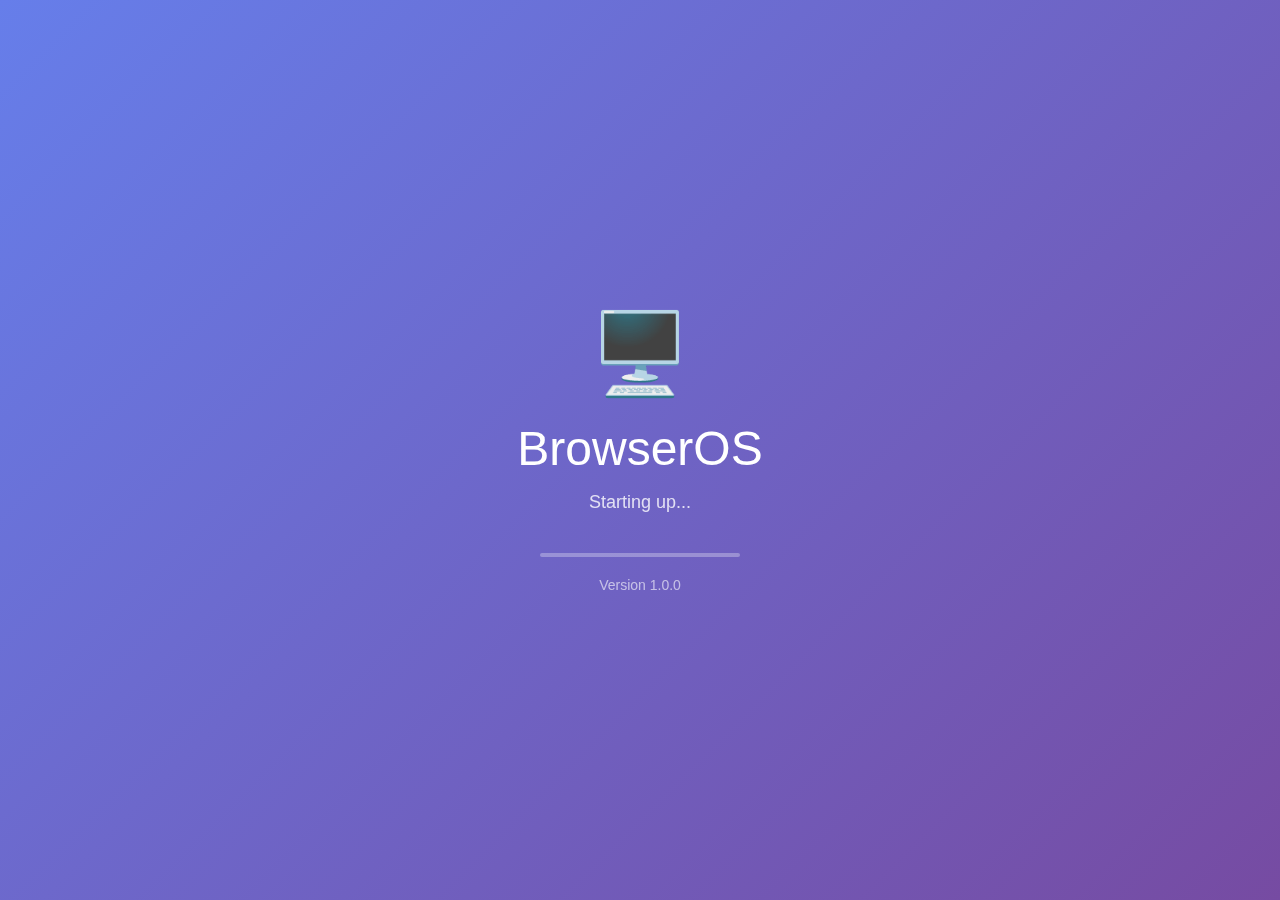
<file: index.html>
<!DOCTYPE html>
<html lang="en">
<head>
    <meta charset="UTF-8">
    <meta name="viewport" content="width=device-width, initial-scale=1.0">
    <title>Browser OS</title>
    <link rel="stylesheet" href="src/styles/main.css">
    <link rel="stylesheet" href="src/styles/desktop.css">
    <link rel="stylesheet" href="src/styles/dock.css">
    <link rel="stylesheet" href="src/styles/menubar.css">
    <link rel="stylesheet" href="src/styles/widgets.css">
</head>
<body>
    <!-- Desktop Background -->
    <div id="desktop" class="desktop">
        <!-- Menu Bar (Top) -->
        <div id="menubar" class="menubar">
            <div class="menubar-left">
                <div class="apple-logo">🍎</div>
                <div class="menu-item active">BrowserOS</div>
            </div>
            <div class="menubar-right">
                <div class="menu-item" id="wifi-status">📶</div>
                <div class="menu-item" id="battery-status">🔋 100%</div>
                <div class="menu-item" id="datetime">Aug 16, 2025 12:00 PM</div>
            </div>
        </div>

        <!-- Desktop Content Area -->
        <div id="desktop-content" class="desktop-content">
            <!-- Desktop icons will be added here -->
            <div class="desktop-icon" data-app="finder">
                <div class="icon">📁</div>
                <div class="label">Finder</div>
            </div>
            <div class="desktop-icon" data-app="terminal">
                <div class="icon">⚫</div>
                <div class="label">Terminal</div>
            </div>
            <div class="desktop-icon" data-app="text-editor">
                <div class="icon">📝</div>
                <div class="label">TextEdit</div>
            </div>
            <div class="desktop-icon" data-app="calendar">
                <div class="icon">📅</div>
                <div class="label">Calendar</div>
            </div>
        </div>

        <!-- Application Windows Container -->
        <div id="windows-container" class="windows-container">
            <!-- Application windows will be rendered here -->
        </div>

        <!-- Dock (Bottom Center) -->
        <div id="dock" class="dock">
            <div class="dock-container">
                <div class="dock-item" data-app="finder" title="Finder">
                    <div class="dock-icon">📁</div>
                    <div class="dock-indicator"></div>
                </div>
                <div class="dock-item" data-app="terminal" title="Terminal">
                    <div class="dock-icon">⚫</div>
                    <div class="dock-indicator"></div>
                </div>
                <div class="dock-item" data-app="text-editor" title="TextEdit">
                    <div class="dock-icon">📝</div>
                    <div class="dock-indicator"></div>
                </div>
                <div class="dock-item" data-app="calculator" title="Calculator">
                    <div class="dock-icon">🧮</div>
                    <div class="dock-indicator"></div>
                </div>
                <div class="dock-item" data-app="browser" title="Browser">
                    <div class="dock-icon">🌐</div>
                    <div class="dock-indicator"></div>
                </div>
                <div class="dock-item" data-app="calendar" title="Calendar">
                    <div class="dock-icon">📅</div>
                    <div class="dock-indicator"></div>
                </div>
                <div class="dock-item" data-app="settings" title="System Preferences">
                    <div class="dock-icon">⚙️</div>
                    <div class="dock-indicator"></div>
                </div>
                <div class="dock-separator"></div>
                <div class="dock-item trash" data-app="trash" title="Trash">
                    <div class="dock-icon">🗑️</div>
                    <div class="dock-indicator"></div>
                </div>
            </div>
        </div>
    </div>

    <!-- Scripts -->
    <script src="src/utilities/EventManager.js"></script>
    <script src="src/utilities/EnvConfig.js"></script>
    <script src="src/utilities/ErrorReporter.js"></script>
    <script src="src/utilities/ConfigManager.js"></script>
    <script src="src/utilities/ResponsiveManager.js"></script>
    <script src="src/utilities/WindowManager.js"></script>
    <script src="src/utilities/SystemUtils.js"></script>
    <script src="src/utilities/EmailService.js"></script>
    <script src="src/widgets/MenuBar.js"></script>
    <script src="src/widgets/Dock.js"></script>
    <script src="src/widgets/Desktop.js"></script>
    <script src="src/applications/Finder.js"></script>
    <script src="src/applications/Terminal.js"></script>
    <script src="src/applications/TextEditor.js"></script>
    <script src="src/applications/Calculator.js"></script>
    <script src="src/applications/Browser.js"></script>
    <script src="src/applications/Settings.js"></script>
    <script src="src/applications/Calendar.js"></script>
    <script src="src/main.js"></script>
</body>
</html>
</file>
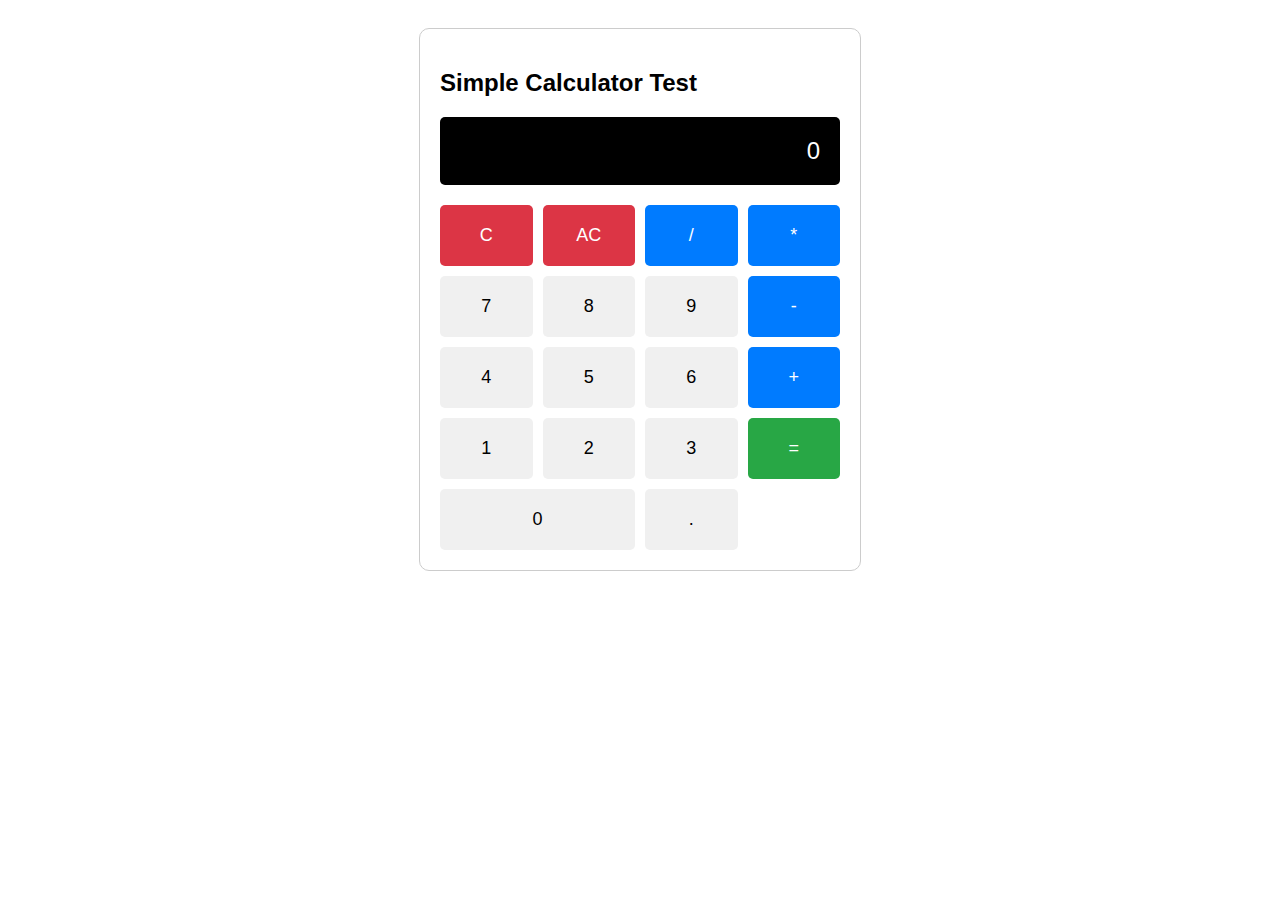
<file: simple_calculator.html>
<!DOCTYPE html>
<html>
<head>
    <title>Standalone Calculator Test</title>
    <style>
        body {
            font-family: Arial, sans-serif;
            padding: 20px;
        }
        .calculator {
            width: 400px;
            margin: 0 auto;
            border: 1px solid #ccc;
            border-radius: 10px;
            padding: 20px;
        }
        .display {
            background: #000;
            color: white;
            padding: 20px;
            margin-bottom: 20px;
            border-radius: 5px;
            font-size: 24px;
            text-align: right;
        }
        .buttons {
            display: grid;
            grid-template-columns: repeat(4, 1fr);
            gap: 10px;
        }
        button {
            padding: 20px;
            font-size: 18px;
            border: none;
            border-radius: 5px;
            cursor: pointer;
        }
        .number {
            background: #f0f0f0;
        }
        .operator {
            background: #007bff;
            color: white;
        }
        .equals {
            background: #28a745;
            color: white;
        }
        .clear {
            background: #dc3545;
            color: white;
        }
    </style>
</head>
<body>
    <div class="calculator">
        <h2>Simple Calculator Test</h2>
        <div class="display" id="display">0</div>
        <div class="buttons">
            <button class="clear" onclick="clearDisplay()">C</button>
            <button class="clear" onclick="clearAll()">AC</button>
            <button class="operator" onclick="inputOperation('/')">/</button>
            <button class="operator" onclick="inputOperation('*')">*</button>
            
            <button class="number" onclick="inputNumber('7')">7</button>
            <button class="number" onclick="inputNumber('8')">8</button>
            <button class="number" onclick="inputNumber('9')">9</button>
            <button class="operator" onclick="inputOperation('-')">-</button>
            
            <button class="number" onclick="inputNumber('4')">4</button>
            <button class="number" onclick="inputNumber('5')">5</button>
            <button class="number" onclick="inputNumber('6')">6</button>
            <button class="operator" onclick="inputOperation('+')">+</button>
            
            <button class="number" onclick="inputNumber('1')">1</button>
            <button class="number" onclick="inputNumber('2')">2</button>
            <button class="number" onclick="inputNumber('3')">3</button>
            <button class="equals" onclick="calculate()" rowspan="2">=</button>
            
            <button class="number" onclick="inputNumber('0')" style="grid-column: span 2;">0</button>
            <button class="number" onclick="inputNumber('.')">.</button>
        </div>
    </div>

    <script>
        let display = '0';
        let previousValue = null;
        let operation = null;
        let waitingForNewValue = false;

        function updateDisplay() {
            document.getElementById('display').textContent = display;
        }

        function inputNumber(number) {
            console.log('inputNumber called with:', number);
            if (waitingForNewValue) {
                display = number;
                waitingForNewValue = false;
            } else {
                display = display === '0' ? number : display + number;
            }
            updateDisplay();
        }

        function inputOperation(op) {
            console.log('inputOperation called with:', op);
            const inputValue = parseFloat(display);

            if (previousValue === null) {
                previousValue = inputValue;
            } else if (operation) {
                const result = performOperation(previousValue, inputValue, operation);
                display = result.toString();
                previousValue = result;
                updateDisplay();
            }

            operation = op;
            waitingForNewValue = true;
        }

        function calculate() {
            console.log('calculate called');
            if (operation && previousValue !== null) {
                const currentValue = parseFloat(display);
                const result = performOperation(previousValue, currentValue, operation);
                display = result.toString();
                previousValue = null;
                operation = null;
                waitingForNewValue = true;
                updateDisplay();
            }
        }

        function performOperation(prev, current, op) {
            console.log('performOperation:', prev, op, current);
            switch (op) {
                case '+': return prev + current;
                case '-': return prev - current;
                case '*': return prev * current;
                case '/': return current === 0 ? 0 : prev / current;
                default: return current;
            }
        }

        function clearDisplay() {
            display = '0';
            updateDisplay();
        }

        function clearAll() {
            display = '0';
            previousValue = null;
            operation = null;
            waitingForNewValue = false;
            updateDisplay();
        }
    </script>
</body>
</html>
</file>
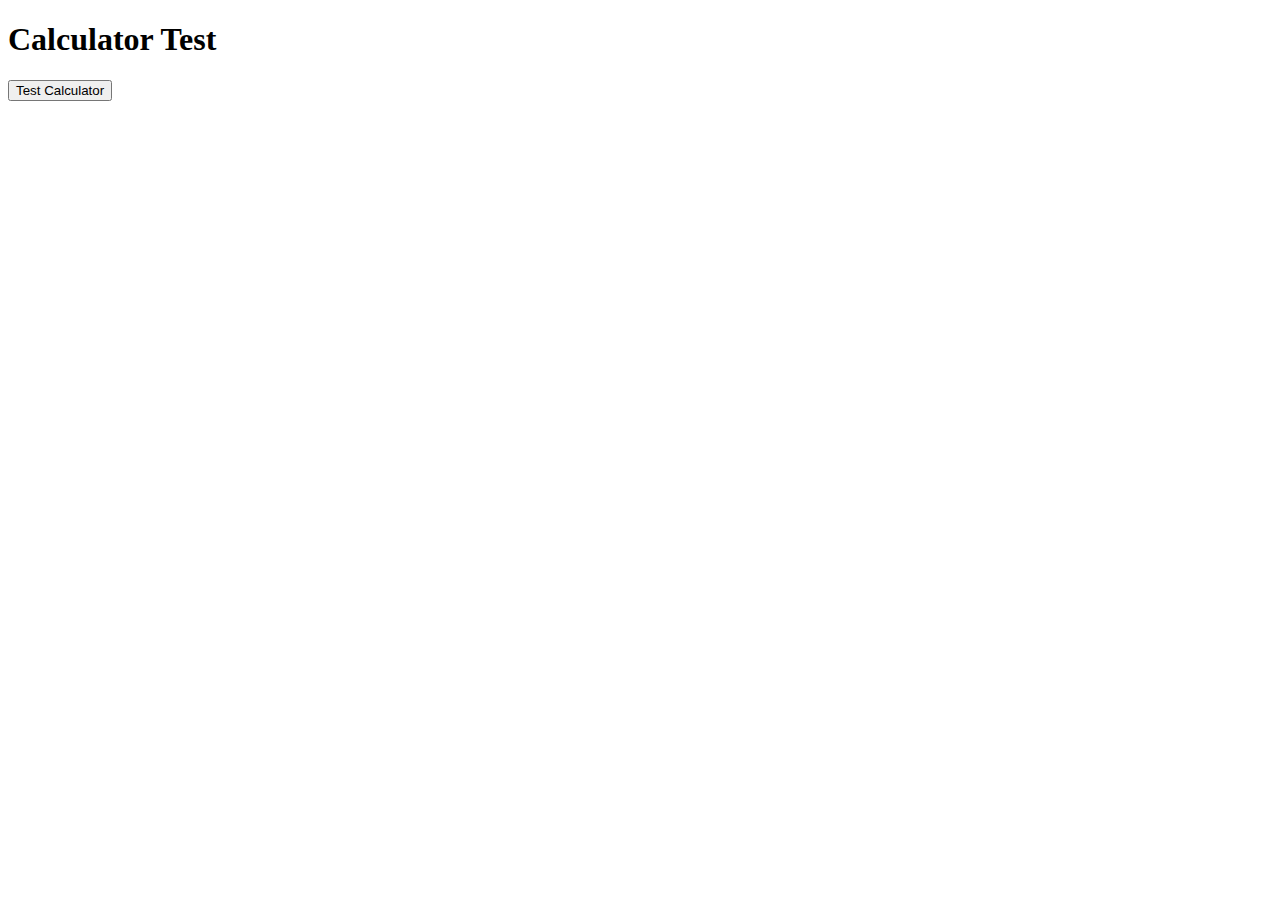
<file: test_calculator.html>
<!DOCTYPE html>
<html>
<head>
    <title>Calculator Test</title>
</head>
<body>
    <h1>Calculator Test</h1>
    <button onclick="testCalculator()">Test Calculator</button>
    <div id="result"></div>

    <script src="src/utilities/EventManager.js"></script>
    <script src="src/utilities/WindowManager.js"></script>
    <script src="src/applications/Calculator.js"></script>
    
    <script>
        function testCalculator() {
            const result = document.getElementById('result');
            
            if (typeof window.calculatorApp === 'undefined') {
                result.innerHTML = '<p style="color: red;">❌ calculatorApp not found</p>';
                result.innerHTML += '<p>Available objects: ' + Object.keys(window).filter(k => k.includes('App')).join(', ') + '</p>';
            } else {
                result.innerHTML = '<p style="color: green;">✅ calculatorApp found</p>';
                
                try {
                    window.calculatorApp.launch();
                    result.innerHTML += '<p style="color: green;">✅ Calculator launched successfully</p>';
                } catch (error) {
                    result.innerHTML += '<p style="color: red;">❌ Error launching: ' + error.message + '</p>';
                }
            }
        }
        
        // Test on load
        window.addEventListener('load', () => {
            setTimeout(testCalculator, 1000);
        });
    </script>
</body>
</html>
</file>
<file: src/styles/main.css>
/* Root Variables for Theming and Responsiveness - Enhanced */
:root {
    --bg-color: #ffffff;
    --text-color: #000000;
    --window-bg: rgba(255, 255, 255, 0.95);
    --menubar-bg: rgba(240, 240, 240, 0.9);
    --desktop-icon-size: clamp(60px, 8vw, 80px);
    --border-radius: 12px;
    --shadow: 0 25px 50px -12px rgba(0, 0, 0, 0.25);
    --desktop-bg: linear-gradient(135deg, #667eea 0%, #764ba2 100%);
    
    /* Enhanced Responsive Layout Variables */
    --menubar-height: clamp(28px, 4.5vw, 32px);
    --dock-height: clamp(50px, 8vw, 60px);
    --dock-icon-size: clamp(36px, 6vw, 48px);
    --window-min-width: clamp(280px, 40vw, 400px);
    --window-min-height: clamp(200px, 30vh, 300px);
    --window-max-width: clamp(800px, 95vw, 1200px);
    --window-max-height: clamp(600px, 90vh, 900px);
    --window-header-height: clamp(28px, 4vw, 32px);
    
    /* Typography Variables */
    --base-font-size: clamp(12px, 2.5vw, 14px);
    --heading-font-size: clamp(16px, 3.5vw, 20px);
    --small-font-size: clamp(10px, 2vw, 12px);
    --desktop-icon-text-size: clamp(10px, 1.8vw, 12px);
    
    /* Spacing Variables */
    --spacing-xs: clamp(2px, 0.5vw, 4px);
    --spacing-sm: clamp(4px, 1vw, 8px);
    --spacing-md: clamp(8px, 2vw, 16px);
    --spacing-lg: clamp(16px, 3vw, 24px);
    --spacing-xl: clamp(24px, 4vw, 32px);
    --desktop-icon-spacing: clamp(15px, 3vw, 25px);
    
    /* Border Radius Variables */
    --border-radius-sm: clamp(4px, 1vw, 6px);
    --border-radius-md: clamp(8px, 2vw, 12px);
    --border-radius-lg: clamp(12px, 2.5vw, 16px);
    
    /* Responsive Breakpoints as CSS Custom Properties */
    --breakpoint-mobile: 480px;
    --breakpoint-tablet: 768px;
    --breakpoint-desktop: 1024px;
    --breakpoint-large: 1200px;
    --breakpoint-xlarge: 1600px;
}

/* Dark Theme Variables */
.dark-theme {
    --bg-color: #1a1a1a;
    --text-color: #ffffff;
    --window-bg: rgba(30, 30, 30, 0.95);
    --menubar-bg: rgba(40, 40, 40, 0.9);
    --shadow: 0 25px 50px -12px rgba(0, 0, 0, 0.5);
    --desktop-bg: linear-gradient(135deg, #2d1b69 0%, #1a1a2e 100%);
}

/* Global Styles */
* {
    margin: 0;
    padding: 0;
    box-sizing: border-box;
}

body {
    font-family: -apple-system, BlinkMacSystemFont, 'Segoe UI', Roboto, sans-serif;
    overflow: hidden;
    height: 100vh;
    width: 100vw;
    background: var(--desktop-bg);
    user-select: none;
    color: var(--text-color);
    font-size: clamp(12px, 1.5vw, 16px);
}

/* Scrollbar Styling */
::-webkit-scrollbar {
    width: 8px;
    height: 8px;
}

::-webkit-scrollbar-track {
    background: rgba(0, 0, 0, 0.1);
    border-radius: 4px;
}

::-webkit-scrollbar-thumb {
    background: rgba(0, 0, 0, 0.3);
    border-radius: 4px;
}

::-webkit-scrollbar-thumb:hover {
    background: rgba(0, 0, 0, 0.5);
}

/* Animation Classes */
.fade-in {
    animation: fadeIn 0.3s ease-in-out;
}

.fade-out {
    animation: fadeOut 0.3s ease-in-out;
}

.scale-in {
    animation: scaleIn 0.2s ease-out;
}

.scale-out {
    animation: scaleOut 0.2s ease-in forwards;
}

.bounce {
    animation: bounce 0.6s ease-in-out;
}

@keyframes fadeIn {
    from { opacity: 0; }
    to { opacity: 1; }
}

@keyframes fadeOut {
    from { opacity: 1; }
    to { opacity: 0; }
}

@keyframes scaleIn {
    from { 
        opacity: 0; 
        transform: scale(0.8);
    }
    to { 
        opacity: 1; 
        transform: scale(1);
    }
}

@keyframes scaleOut {
    from { 
        opacity: 1; 
        transform: scale(1);
    }
    to { 
        opacity: 0; 
        transform: scale(0.8);
    }
}

@keyframes bounce {
    0%, 20%, 53%, 80%, 100% {
        transform: translateY(0);
    }
    40%, 43% {
        transform: translateY(-8px);
    }
    70% {
        transform: translateY(-4px);
    }
    90% {
        transform: translateY(-2px);
    }
}

/* Window Styles */
.window {
    position: absolute;
    background: var(--window-bg);
    backdrop-filter: blur(20px);
    border-radius: var(--border-radius);
    box-shadow: var(--shadow);
    border: 1px solid rgba(255, 255, 255, 0.3);
    min-width: 300px;
    min-height: 200px;
    overflow: hidden;
    z-index: 100;
    /* Remove the default resize to implement custom resize handles */
    resize: none;
    color: var(--text-color);
}

/* Resize handles */
.window-resize-handle {
    position: absolute;
    background: transparent;
}

.window-resize-handle.n {
    top: 0;
    left: 8px;
    right: 8px;
    height: 4px;
    cursor: n-resize;
}

.window-resize-handle.s {
    bottom: 0;
    left: 8px;
    right: 8px;
    height: 4px;
    cursor: s-resize;
}

.window-resize-handle.e {
    right: 0;
    top: 8px;
    bottom: 8px;
    width: 4px;
    cursor: e-resize;
}

.window-resize-handle.w {
    left: 0;
    top: 8px;
    bottom: 8px;
    width: 4px;
    cursor: w-resize;
}

.window-resize-handle.ne {
    top: 0;
    right: 0;
    width: 8px;
    height: 8px;
    cursor: ne-resize;
}

.window-resize-handle.nw {
    top: 0;
    left: 0;
    width: 8px;
    height: 8px;
    cursor: nw-resize;
}

.window-resize-handle.se {
    bottom: 0;
    right: 0;
    width: 8px;
    height: 8px;
    cursor: se-resize;
}

.window-resize-handle.sw {
    bottom: 0;
    left: 0;
    width: 8px;
    height: 8px;
    cursor: sw-resize;
}

.window.maximized {
    top: 28px !important;
    left: 0 !important;
    width: 100vw !important;
    height: calc(100vh - 108px) !important;
    border-radius: 0;
    resize: none;
}

.window.minimized {
    transform: scale(0.1);
    opacity: 0;
    pointer-events: none;
    transition: all 0.3s ease-in-out;
}

.window-header {
    background: linear-gradient(180deg, rgba(255, 255, 255, 0.8) 0%, rgba(240, 240, 240, 0.8) 100%);
    height: 28px;
    display: flex;
    align-items: center;
    padding: 0 12px;
    border-bottom: 1px solid rgba(0, 0, 0, 0.1);
    cursor: move;
    position: relative;
}

.window-controls {
    display: flex;
    gap: 6px;
    flex-shrink: 0;
}

.window-control {
    width: 12px;
    height: 12px;
    border-radius: 50%;
    cursor: pointer;
    display: flex;
    align-items: center;
    justify-content: center;
    font-size: 8px;
    font-weight: bold;
    transition: all 0.2s ease;
}

.window-control.close {
    background: #ff5f57;
    color: #d13a32;
}

.window-control.minimize {
    background: #ffbd2e;
    color: #e5a820;
}

.window-control.maximize {
    background: #28ca42;
    color: #1dad2b;
}

.window-control:hover {
    filter: brightness(0.9);
    transform: scale(1.1);
}

.window-title {
    flex: 1;
    text-align: center;
    font-size: 13px;
    font-weight: 500;
    color: rgba(0, 0, 0, 0.8);
    pointer-events: none;
}

.window-content {
    height: calc(100% - 28px);
    overflow: auto;
    position: relative;
    display: flex;
    flex-direction: column;
}

/* Make window content responsive */
.window-content > * {
    flex: 1;
    min-height: 0; /* Allow flex items to shrink below their content size */
}

/* Responsive layout for application content */
.editor-window,
.finder-window,
.terminal-window,
.calculator-window,
.browser-window,
.settings-window {
    display: flex;
    flex-direction: column;
    height: 100%;
    min-height: 0;
}

/* Responsive Breakpoints and Media Queries */
@media screen and (max-width: 768px) {
    :root {
        --desktop-icon-size: clamp(50px, 12vw, 70px);
        --menubar-height: clamp(32px, 5vh, 40px);
        --dock-height: clamp(50px, 10vh, 70px);
    }
    
    body {
        font-size: clamp(14px, 2vw, 18px);
    }
    
    /* Stack windows on mobile */
    .window {
        width: 95vw !important;
        height: 80vh !important;
        left: 2.5vw !important;
        top: 10vh !important;
    }
}

@media screen and (max-width: 480px) {
    :root {
        --desktop-icon-size: clamp(45px, 15vw, 60px);
        --menubar-height: clamp(28px, 6vh, 36px);
        --dock-height: clamp(45px, 12vh, 65px);
    }
    
    /* Mobile-specific adjustments */
    .window {
        width: 98vw !important;
        height: 85vh !important;
        left: 1vw !important;
        top: 5vh !important;
        border-radius: 8px;
    }
    
    .window-header {
        font-size: 14px;
        padding: 8px 12px;
    }
    
    .window-controls {
        gap: 8px;
    }
    
    .window-control {
        width: 20px;
        height: 20px;
        font-size: 14px;
    }
}

@media screen and (min-width: 1200px) {
    :root {
        --desktop-icon-size: clamp(70px, 6vw, 90px);
    }
}

@media screen and (min-width: 1600px) {
    :root {
        --desktop-icon-size: clamp(80px, 5vw, 100px);
    }
}

/* High DPI / Retina Displays */
@media (-webkit-min-device-pixel-ratio: 2), (min-resolution: 192dpi) {
    body {
        -webkit-font-smoothing: antialiased;
        -moz-osx-font-smoothing: grayscale;
    }
}

/* Ensure textareas and content areas are responsive */
textarea,
.editor-content,
.terminal-content,
.finder-content {
    flex: 1;
    resize: none;
    min-height: 0;
}

/* Responsive Utility Classes */
.responsive-hide-mobile {
    @media (max-width: 480px) {
        display: none !important;
    }
}

.responsive-hide-tablet {
    @media (max-width: 768px) {
        display: none !important;
    }
}

.responsive-show-mobile {
    display: none;
    @media (max-width: 480px) {
        display: block !important;
    }
}

.responsive-flex-column-mobile {
    @media (max-width: 480px) {
        flex-direction: column !important;
    }
}

.responsive-full-width-mobile {
    @media (max-width: 480px) {
        width: 100% !important;
    }
}

.responsive-center-mobile {
    @media (max-width: 480px) {
        margin: 0 auto !important;
        text-align: center !important;
    }
}

/* Responsive Container Utilities */
.responsive-container {
    width: 100%;
    max-width: var(--window-max-width);
    margin: 0 auto;
    padding: 0 var(--spacing-md);
}

@media (max-width: 768px) {
    .responsive-container {
        padding: 0 var(--spacing-sm);
    }
}
</file>
<file: src/styles/desktop.css>
/* Desktop Styles */
.desktop {
    width: 100vw;
    height: 100vh;
    background: linear-gradient(135deg, #667eea 0%, #764ba2 100%);
    background-attachment: fixed;
    position: relative;
    overflow: hidden;
}

.desktop-content {
    position: absolute;
    top: 28px;
    left: 0;
    right: 0;
    bottom: 80px;
    padding: 20px;
    overflow: auto;
    display: grid;
    grid-template-columns: repeat(auto-fill, 80px);
    grid-gap: 20px;
    align-content: start;
    justify-content: start;
}

.desktop-icon {
    width: 80px;
    height: 100px;
    display: flex;
    flex-direction: column;
    align-items: center;
    justify-content: center;
    cursor: pointer;
    transition: background-color 0.2s ease, backdrop-filter 0.2s ease;
    padding: 10px 5px;
    border-radius: 8px;
    position: relative;
}

/* When dragged, icons use absolute positioning with transforms */
.desktop-icon.dragged {
    position: absolute;
    left: 0;
    top: 0;
    transition: none !important;
}

.desktop-icon.dragging {
    transition: none !important;
    user-select: none;
    pointer-events: none;
    opacity: 0.8;
    transform: scale(1.1);
    z-index: 999 !important;
    box-shadow: 0 8px 32px rgba(0, 0, 0, 0.3);
    backdrop-filter: blur(10px);
    background: rgba(255, 255, 255, 0.2);
}

.desktop-content {
    position: absolute;
    top: 28px;
    left: 0;
    right: 0;
    bottom: 80px;
    padding: 20px;
    overflow: auto;
    display: grid;
    grid-template-columns: repeat(auto-fill, 80px);
    grid-gap: 20px;
    align-content: start;
    justify-content: start;
    /* Enable hardware acceleration for smoother scrolling */
    transform: translateZ(0);
    -webkit-overflow-scrolling: touch;
}

.desktop-icon:hover {
    background: rgba(255, 255, 255, 0.1);
    backdrop-filter: blur(10px);
    transform: scale(1.05);
}

.desktop-icon.selected {
    background: rgba(0, 122, 255, 0.3);
    backdrop-filter: blur(10px);
}

.desktop-icon .icon {
    font-size: 48px;
    margin-bottom: 8px;
    filter: drop-shadow(0 2px 4px rgba(0, 0, 0, 0.3));
    /* Optimize for animations */
    will-change: transform;
}

.desktop-icon .label {
    font-size: 12px;
    color: white;
    text-align: center;
    text-shadow: 0 1px 2px rgba(0, 0, 0, 0.7);
    font-weight: 500;
    line-height: 1.2;
    word-wrap: break-word;
    max-width: 70px;
    /* Optimize for animations */
    will-change: transform;
}

/* Performance optimization for dragging */
.desktop-icon {
    will-change: transform;
    backface-visibility: hidden;
    -webkit-backface-visibility: hidden;
}

/* Windows Container */
.windows-container {
    position: absolute;
    top: 0;
    left: 0;
    right: 0;
    bottom: 0;
    pointer-events: none;
    z-index: 100;
}

.windows-container .window {
    pointer-events: all;
}
</file>
<file: src/styles/dock.css>
/* Dock Styles */
.dock {
    position: fixed;
    bottom: 8px;
    left: 50%;
    transform: translateX(-50%);
    z-index: 1000;
    pointer-events: none;
}

.dock-container {
    background: rgba(255, 255, 255, 0.15);
    backdrop-filter: blur(30px);
    border: 1px solid rgba(255, 255, 255, 0.2);
    border-radius: 20px;
    padding: 8px 16px;
    display: flex;
    align-items: end;
    gap: 8px;
    box-shadow: 0 10px 30px rgba(0, 0, 0, 0.2);
    pointer-events: all;
}

.dock-item {
    position: relative;
    cursor: pointer;
    transition: all 0.3s cubic-bezier(0.25, 0.46, 0.45, 0.94);
    transform-origin: bottom;
    display: flex;
    flex-direction: column;
    align-items: center;
    padding: 4px;
    border-radius: 12px;
}

.dock-item:hover {
    transform: scale(1.4) translateY(-10px);
    background: rgba(255, 255, 255, 0.1);
}

.dock-item.bounce {
    animation: bounce 0.6s ease-in-out;
}

.dock-icon {
    font-size: 40px;
    filter: drop-shadow(0 2px 8px rgba(0, 0, 0, 0.3));
    transition: all 0.3s ease;
    width: 48px;
    height: 48px;
    display: flex;
    align-items: center;
    justify-content: center;
}

.dock-indicator {
    width: 4px;
    height: 4px;
    background: rgba(255, 255, 255, 0.8);
    border-radius: 50%;
    margin-top: 4px;
    opacity: 0;
    transition: opacity 0.3s ease;
    box-shadow: 0 0 6px rgba(255, 255, 255, 0.5);
}

.dock-item.active .dock-indicator {
    opacity: 1;
}

.dock-separator {
    width: 1px;
    height: 40px;
    background: rgba(255, 255, 255, 0.2);
    margin: 0 4px;
    align-self: center;
}

.dock-item.trash {
    margin-left: 4px;
}

/* Dock hover effects for neighboring items */
.dock-container:hover .dock-item:not(:hover) {
    transform: scale(1.1);
}

.dock-container .dock-item:hover + .dock-item {
    transform: scale(1.2) translateY(-5px);
}

.dock-container .dock-item:hover + .dock-item + .dock-item {
    transform: scale(1.1) translateY(-2px);
}

.dock-item:has(+ .dock-item:hover) {
    transform: scale(1.2) translateY(-5px);
}

.dock-item:has(+ .dock-item + .dock-item:hover) {
    transform: scale(1.1) translateY(-2px);
}

/* Tooltip for dock items */
.dock-item::before {
    content: attr(title);
    position: absolute;
    bottom: 100%;
    left: 50%;
    transform: translateX(-50%) translateY(-8px);
    background: rgba(0, 0, 0, 0.9);
    color: white;
    padding: 6px 10px;
    border-radius: 6px;
    font-size: 12px;
    font-weight: 500;
    white-space: nowrap;
    opacity: 0;
    pointer-events: none;
    transition: all 0.3s ease;
    box-shadow: 0 4px 12px rgba(0, 0, 0, 0.3);
    z-index: 1001;
}

.dock-item:hover::before {
    opacity: 1;
    transform: translateX(-50%) translateY(-12px);
}

/* Magnification effect */
@supports (backdrop-filter: blur()) {
    .dock-container {
        backdrop-filter: blur(30px) saturate(180%);
    }
}
</file>
<file: src/styles/menubar.css>
/* Menu Bar Styles - Modern Glass Design - Responsive */
.menubar {
    position: fixed;
    top: 0;
    left: 0;
    right: 0;
    height: var(--menubar-height);
    background: rgba(255, 255, 255, 0.08);
    backdrop-filter: blur(30px) saturate(1.8);
    -webkit-backdrop-filter: blur(30px) saturate(1.8);
    display: flex;
    align-items: center;
    justify-content: space-between;
    padding: 0 clamp(10px, 3vw, 20px);
    z-index: 1000;
    border-bottom: 1px solid rgba(255, 255, 255, 0.12);
    box-shadow: 0 1px 20px rgba(0, 0, 0, 0.1), 
                inset 0 1px 0 rgba(255, 255, 255, 0.15);
    transition: all 0.3s cubic-bezier(0.4, 0, 0.2, 1);
}

.menubar-left,
.menubar-right {
    display: flex;
    align-items: center;
    gap: clamp(12px, 3vw, 24px);
}

.apple-logo {
    font-size: clamp(14px, 3vw, 18px);
    cursor: pointer;
    transition: all 0.3s cubic-bezier(0.4, 0, 0.2, 1);
    filter: drop-shadow(0 1px 2px rgba(0, 0, 0, 0.2));
    color: rgba(255, 255, 255, 0.95);
}

.apple-logo:hover {
    transform: scale(1.15) rotate(-5deg);
    filter: drop-shadow(0 2px 8px rgba(255, 255, 255, 0.3));
}

.menu-item {
    color: rgba(255, 255, 255, 0.9);
    font-size: clamp(12px, 2.5vw, 14px);
    font-weight: 500;
    cursor: pointer;
    padding: clamp(4px, 1vw, 6px) clamp(8px, 2vw, 12px);
    border-radius: 8px;
    transition: all 0.3s cubic-bezier(0.4, 0, 0.2, 1);
    white-space: nowrap;
    position: relative;
    backdrop-filter: blur(10px);
    text-shadow: 0 1px 2px rgba(0, 0, 0, 0.3);
    border: 1px solid transparent;
}

.menu-item:hover {
    background: rgba(255, 255, 255, 0.15);
    border: 1px solid rgba(255, 255, 255, 0.2);
    color: rgba(255, 255, 255, 1);
    transform: translateY(-1px);
    box-shadow: 0 4px 12px rgba(0, 0, 0, 0.15),
                inset 0 1px 0 rgba(255, 255, 255, 0.2);
}

.menu-item.active {
    font-weight: 700;
    color: rgba(255, 255, 255, 1);
    background: rgba(255, 255, 255, 0.2);
    border: 1px solid rgba(255, 255, 255, 0.25);
    box-shadow: 0 2px 8px rgba(0, 0, 0, 0.2),
                inset 0 1px 0 rgba(255, 255, 255, 0.3);
}

#datetime {
    font-family: 'SF Pro Display', -apple-system, BlinkMacSystemFont, sans-serif;
    font-size: clamp(11px, 2.2vw, 13px);
    font-weight: 600;
    min-width: clamp(120px, 20vw, 160px);
    text-align: right;
    color: rgba(255, 255, 255, 0.95);
    text-shadow: 0 1px 3px rgba(0, 0, 0, 0.4);
    letter-spacing: 0.3px;
}

#wifi-status,
#battery-status {
    font-size: clamp(12px, 2.5vw, 14px);
    display: flex;
    align-items: center;
    gap: clamp(2px, 0.5vw, 4px);
    color: rgba(255, 255, 255, 0.9);
    font-weight: 500;
    text-shadow: 0 1px 2px rgba(0, 0, 0, 0.3);
    transition: all 0.3s ease;
}

#wifi-status:hover,
#battery-status:hover {
    color: rgba(255, 255, 255, 1);
    transform: scale(1.05);
}

/* Menu Dropdown - Enhanced Glass Design - Responsive */
.menu-dropdown {
    position: absolute;
    top: 100%;
    left: 0;
    background: rgba(255, 255, 255, 0.1);
    backdrop-filter: blur(40px) saturate(1.8);
    -webkit-backdrop-filter: blur(40px) saturate(1.8);
    border: 1px solid rgba(255, 255, 255, 0.2);
    border-radius: 12px;
    padding: clamp(4px, 1vw, 8px) 0;
    min-width: clamp(160px, 25vw, 200px);
    box-shadow: 0 20px 40px rgba(0, 0, 0, 0.2), 
                0 8px 20px rgba(0, 0, 0, 0.15),
                inset 0 1px 0 rgba(255, 255, 255, 0.2);
    z-index: 1001;
    display: none;
    transform: translateY(-10px) scale(0.95);
    opacity: 0;
    transition: all 0.3s cubic-bezier(0.4, 0, 0.2, 1);
}

.menu-dropdown.show {
    display: block;
    transform: translateY(0) scale(1);
    opacity: 1;
    animation: menuSlideIn 0.3s cubic-bezier(0.4, 0, 0.2, 1);
}

@keyframes menuSlideIn {
    0% {
        transform: translateY(-20px) scale(0.9);
        opacity: 0;
    }
    100% {
        transform: translateY(0) scale(1);
        opacity: 1;
    }
}

.menu-dropdown-item {
    color: rgba(255, 255, 255, 0.9);
    font-size: clamp(12px, 2.5vw, 14px);
    font-weight: 500;
    padding: clamp(8px, 2vw, 10px) clamp(14px, 3vw, 18px);
    cursor: pointer;
    transition: all 0.2s cubic-bezier(0.4, 0, 0.2, 1);
    display: flex;
    align-items: center;
    justify-content: space-between;
    backdrop-filter: blur(10px);
    margin: clamp(1px, 0.3vw, 2px) clamp(2px, 0.8vw, 4px);
    border-radius: 8px;
    border: 1px solid transparent;
}

.menu-dropdown-item:hover {
    background: rgba(255, 255, 255, 0.15);
    border: 1px solid rgba(255, 255, 255, 0.2);
    color: rgba(255, 255, 255, 1);
    transform: translateX(4px);
    box-shadow: 0 4px 12px rgba(0, 0, 0, 0.1);
}

.menu-dropdown-separator {
    height: 1px;
    background: linear-gradient(90deg, 
        transparent 0%, 
        rgba(255, 255, 255, 0.2) 50%, 
        transparent 100%);
    margin: clamp(6px, 1.5vw, 8px) clamp(8px, 2vw, 12px);
}

/* Responsive Media Queries for Menubar */
@media (max-width: 768px) {
    .menubar {
        padding: 0 clamp(8px, 2vw, 15px);
    }
    
    .menubar-left,
    .menubar-right {
        gap: clamp(8px, 2vw, 16px);
    }
    
    .menu-item {
        padding: clamp(3px, 0.8vw, 5px) clamp(6px, 1.5vw, 10px);
    }
    
    #datetime {
        min-width: clamp(100px, 18vw, 140px);
    }
}

@media (max-width: 480px) {
    .menubar {
        padding: 0 clamp(5px, 1.5vw, 10px);
    }
    
    .menubar-left,
    .menubar-right {
        gap: clamp(6px, 1.5vw, 12px);
    }
    
    .menu-item {
        padding: clamp(2px, 0.5vw, 4px) clamp(4px, 1vw, 8px);
    }
    
    #datetime {
        min-width: clamp(80px, 15vw, 120px);
    }
    
    .menu-dropdown {
        min-width: clamp(140px, 22vw, 180px);
    }
}

@media (min-width: 1200px) {
    .menubar {
        padding: 0 clamp(15px, 2.5vw, 25px);
    }
    
    .menubar-left,
    .menubar-right {
        gap: clamp(20px, 2.5vw, 30px);
    }
}

@media (min-width: 1600px) {
    .menubar {
        padding: 0 clamp(20px, 3vw, 35px);
    }
    
    .menubar-left,
    .menubar-right {
        gap: clamp(24px, 3vw, 40px);
    }
    
    #datetime {
        min-width: clamp(140px, 18vw, 180px);
    }
}

/* Dark Theme Overrides for Menu Bar */
.dark-theme .menubar {
    background: rgba(0, 0, 0, 0.15);
    border-bottom: 1px solid rgba(255, 255, 255, 0.08);
    box-shadow: 0 1px 20px rgba(0, 0, 0, 0.3), 
                inset 0 1px 0 rgba(255, 255, 255, 0.1);
}

.dark-theme .menu-dropdown {
    background: rgba(0, 0, 0, 0.2);
    border: 1px solid rgba(255, 255, 255, 0.15);
    box-shadow: 0 20px 40px rgba(0, 0, 0, 0.4), 
                0 8px 20px rgba(0, 0, 0, 0.25),
                inset 0 1px 0 rgba(255, 255, 255, 0.1);
}
</file>
<file: src/styles/widgets.css>
/* Widget Styles */

/* Context Menu */
.context-menu {
    position: absolute;
    background: rgba(255, 255, 255, 0.95);
    backdrop-filter: blur(20px);
    border: 1px solid rgba(0, 0, 0, 0.1);
    border-radius: 8px;
    padding: 6px 0;
    min-width: 160px;
    box-shadow: 0 10px 25px rgba(0, 0, 0, 0.2);
    z-index: 2000;
    font-size: 13px;
}

.context-menu-item {
    padding: 8px 16px;
    cursor: pointer;
    transition: background-color 0.2s ease;
    display: flex;
    align-items: center;
    gap: 8px;
}

.context-menu-item:hover {
    background: rgba(0, 122, 255, 0.1);
}

.context-menu-item.disabled {
    opacity: 0.5;
    cursor: not-allowed;
}

.context-menu-item.disabled:hover {
    background: none;
}

.context-menu-separator {
    height: 1px;
    background: rgba(0, 0, 0, 0.1);
    margin: 4px 0;
}

/* Loading Spinner */
.loading-spinner {
    width: 40px;
    height: 40px;
    border: 4px solid rgba(0, 0, 0, 0.1);
    border-left: 4px solid #007AFF;
    border-radius: 50%;
    animation: spin 1s linear infinite;
    margin: 20px auto;
}

@keyframes spin {
    0% { transform: rotate(0deg); }
    100% { transform: rotate(360deg); }
}

/* Notification */
.notification {
    position: fixed;
    top: 40px;
    right: 16px;
    background: rgba(255, 255, 255, 0.95);
    backdrop-filter: blur(20px);
    border: 1px solid rgba(0, 0, 0, 0.1);
    border-radius: 12px;
    padding: 16px;
    max-width: 320px;
    box-shadow: 0 10px 25px rgba(0, 0, 0, 0.2);
    z-index: 2000;
    transform: translateX(100%);
    transition: transform 0.3s ease;
}

.notification.show {
    transform: translateX(0);
}

.notification-title {
    font-weight: 600;
    font-size: 14px;
    margin-bottom: 4px;
    color: #1d1d1f;
}

.notification-message {
    font-size: 13px;
    color: #6e6e73;
    line-height: 1.4;
}

/* Modal */
.modal-overlay {
    position: fixed;
    top: 0;
    left: 0;
    right: 0;
    bottom: 0;
    background: rgba(0, 0, 0, 0.4);
    backdrop-filter: blur(4px);
    display: flex;
    align-items: center;
    justify-content: center;
    z-index: 1500;
    opacity: 0;
    transition: opacity 0.3s ease;
}

.modal-overlay.show {
    opacity: 1;
}

.modal {
    background: rgba(255, 255, 255, 0.95);
    backdrop-filter: blur(20px);
    border-radius: 12px;
    padding: 24px;
    max-width: 480px;
    width: 90%;
    max-height: 80vh;
    overflow: auto;
    box-shadow: 0 25px 50px -12px rgba(0, 0, 0, 0.25);
    border: 1px solid rgba(255, 255, 255, 0.3);
    transform: scale(0.9);
    transition: transform 0.3s ease;
}

.modal-overlay.show .modal {
    transform: scale(1);
}

.modal-title {
    font-size: 18px;
    font-weight: 600;
    margin-bottom: 16px;
    color: #1d1d1f;
}

.modal-content {
    font-size: 14px;
    line-height: 1.5;
    color: #424245;
    margin-bottom: 20px;
}

.modal-buttons {
    display: flex;
    gap: 12px;
    justify-content: flex-end;
}

.modal-button {
    padding: 8px 16px;
    border: none;
    border-radius: 6px;
    font-size: 13px;
    font-weight: 500;
    cursor: pointer;
    transition: all 0.2s ease;
}

.modal-button.primary {
    background: #007AFF;
    color: white;
}

.modal-button.primary:hover {
    background: #0056CC;
}

.modal-button.secondary {
    background: rgba(0, 0, 0, 0.06);
    color: #424245;
}

.modal-button.secondary:hover {
    background: rgba(0, 0, 0, 0.1);
}
</file>
